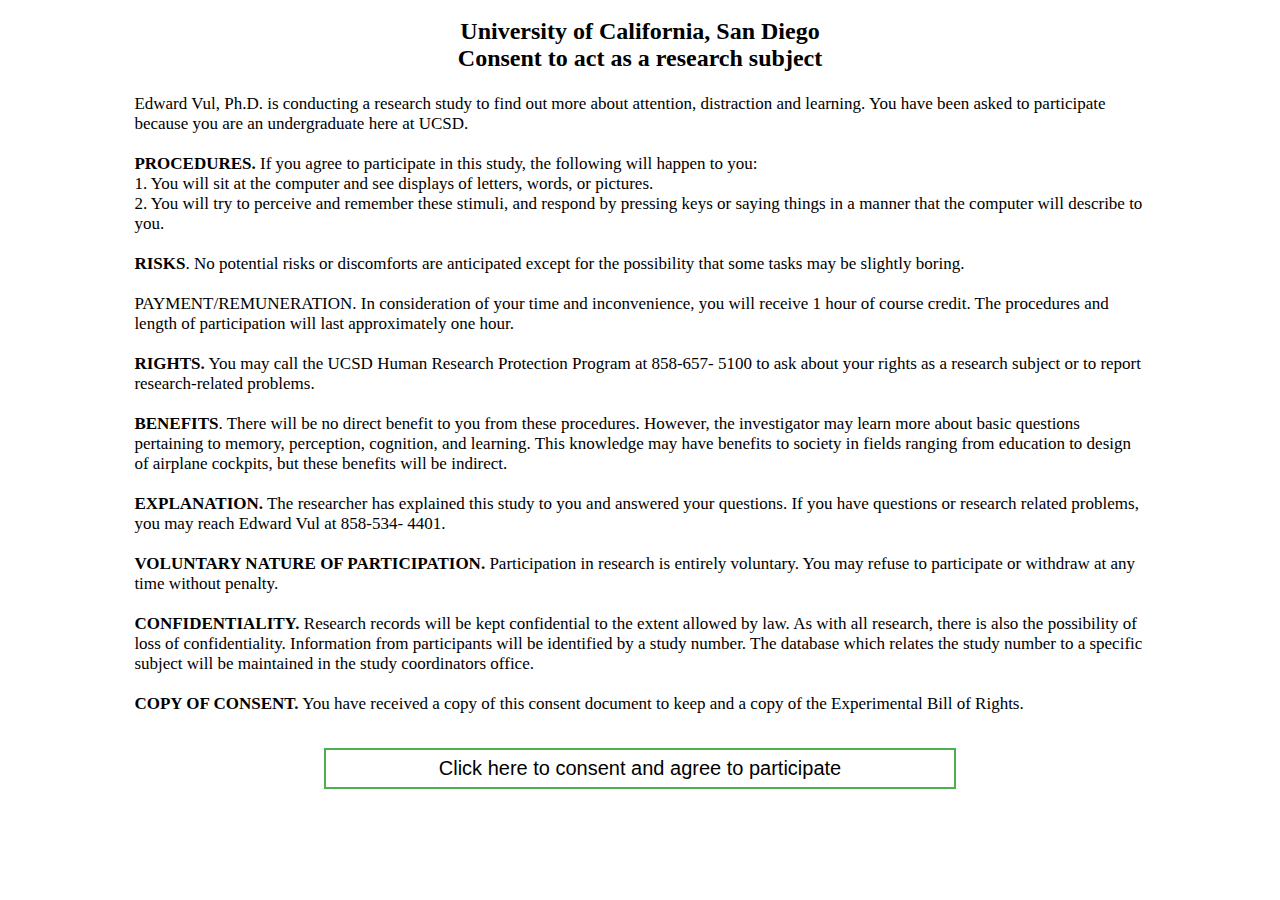
<file: Exp1/index.html>
<!--
TODO:
1. get images of products
2. make product list correct
3. randomize product list
4. make the actual content of the experiment not filler.
5. make it less ugly.
 -->

<!DOCTYPE html>
<html>
<html lang="en-US">
<meta charset="UTF-8">
<head>
<link rel="stylesheet" href="css/style.css">
<script src="https://ajax.googleapis.com/ajax/libs/jquery/3.3.1/jquery.min.js"></script>
<script type="text/javascript" src='js/client.js'></script>
<script type="text/javascript" src='js/dataio.js'></script>
<script type="text/javascript" src='js/config.js'></script>
<script type="text/javascript" src='js/script.js'></script>


<script>
$(document).ready(function(){
    $("input").change(function(){
         $('#next').prop('disabled',false);
          $('#nextitem').prop('disabled',false);
           $('#attFinish').prop('disabled',false);
            $('#done').prop('disabled',false);

    });
});
</script>

</head>


<body onload="pageLoad();">

  <div id="consent" class="screen">
  	<h1 class="mtitle" >University of California, San Diego<br>
  	Consent to act as a research subject</h1>
  	<p>  Edward Vul, Ph.D. is conducting a research study to find out more about attention, distraction and learning.
              You have been asked to participate because you are an undergraduate here at UCSD. <br><br>
  		<b>PROCEDURES.</b> If you agree to participate in this study, the following will happen to you:<br>
              1. You will sit at the computer and see displays of letters, words, or pictures.<br>
              2. You will try to perceive and remember these stimuli, and respond by pressing keys or saying things in
              a manner that the computer will describe to you.<br><br>
  		<b>RISKS</b>. No potential risks or discomforts are anticipated except for the possibility that some tasks may be
              slightly boring.<br><br>
  		PAYMENT/REMUNERATION<b></b>. In consideration of your time and inconvenience, you will receive 1 hour of course credit. The procedures and length of participation will last approximately one hour.<br><br>
  		<b>RIGHTS.</b> You may call the UCSD Human Research Protection Program at 858-657- 5100 to ask about your rights as a research subject or to report research-related problems.<br><br>
  		<b>BENEFITS</b>. There will be no direct benefit to you from these procedures. However, the investigator may learn more about basic questions pertaining to memory, perception, cognition, and learning. This knowledge may have benefits to society in fields ranging from education to design of airplane cockpits, but these benefits will be indirect.<br><br>
  		<b>EXPLANATION.</b> The researcher has explained this study to you and answered your questions. If you have questions or research related problems, you may reach Edward Vul at 858-534- 4401.<br><br>
  		<b>VOLUNTARY NATURE OF PARTICIPATION.</b> Participation in research is entirely voluntary. You may refuse to participate or withdraw at any time without penalty.<br><br>
  		<b>CONFIDENTIALITY.</b> Research records will be kept confidential to the extent allowed by law. As with all research, there is also the possibility of loss of confidentiality. Information from participants will be identified by a study number. The database which relates the study number to a specific subject will be maintained in the study coordinators office.<br><br>
  		<b>COPY OF CONSENT.</b> You have received a copy of this consent document to keep and a copy of the Experimental Bill of Rights.
              </p>
	<button class= "big-button" onclick="clickConsent();"> Click here to consent and agree to participate</button>
</div>

<!-- <div id="selectDiff" class="screen">
  <h2>
    Select dimensions of table:<br>
        <div>
            <input type="radio" name="boardDim" value="2"/>2x2: Unbelievably Easy<br/>
            <input type="radio" name="boardDim" value="4" checked />4x4: Doable<br/>
            <input type="radio" name="boardDim" value="8"/>8x8: Suddenly Very Hard<br/>
            <input type="radio" name="boardDim" value="16"/>16x16: Nearly Impossible for Normal Humans<br/>
        </div><br><br>
 </h2>
  <button class="big-button" onclick="clickDiff();">Next</button>
</div> -->

<div id="instructions" class="screen">
 <p class="mtitle">Welcome to the study.</p>
        <br><br>
        <p>You and your friend are training for the Olympic Doubles Archery event. The event consists of two players. One player, <b>the learner</b>, shoots the arrow...but doesn't know where the bullseye is located. Despite this, there are some locations that are visible to her and she knows the bullseye might be located there, and there are others that are occluded and she knows the bullseye is absolutely NOT located there. She needs to learn the exact location of the bullseye from her partner. The other player, <b>the teacher</b>, knows where the bullseye is...but does not know what his teammate knows about each of the locations. He needs to guide his partner to shoot at the right location.
        <br><br>
        Importantly, the locations that are visible or occluded remain the same across the match, so the teacher can learn about what the learner knows based on the learner's actions.
        <br><br>
        Your team is scored based on how quickly you manage to hit the bullseye. You will be asked to play either the role of the learner or the teacher. 
        <br><br>
        Next, you will see practice trials in which you will take on the role of the learner, followed by the teacher.</p>
  <button class="big-button" onclick="clickInstructions();">Click here to begin</button>
</div>

<div id="practiceInstruct" class="screen">
  <p><br><br>Practice as the <b id="practiceRole">learner</b>.
      <br><br>
      <p2 id="roleInstruct">Your partner will show you which half of the board does NOT contain the bullseye, indicated by the colored shading. You will then click on the space where you think the bullseye is located from the remaining available spaces. Use the mouse to click on the spaces. You can only click on the white spaces. You and your partner will keep on providing hints and shooting the arrow until you hit the bullseye, at which point you can move to the next section. Try to hit the bullseye in as few turns as possible.</p2>
  </p>
  <button class="big-button" id="nextPracticeRole" type="button" onclick="clickPracticeRole();">Next!</button>
</div>

<div id="practice" class="screen">
  <center><h1>Practice: Learner</h1>
    <div id="practiceInstruct">Click on the space where you think the bullseye will be.<br>You can only click on the white spaces.<br></div><br>
    <div id="trialDiv_learner"></div><br><br></center>
  <button class="big-button" id="nextPractice" type="button" onclick="tallyScore();">Next!</button>
</div>

<div id="scoreboard" class="screen">
  <center><p class="mtitle" id="leader"></p></center>
  <div class="scoreboard">
    <div class="scoreCol">Your Team's Score:<br><b id="playerScore">0</b></div>
    <div class="scoreCol">Other Team's Score:<br><b id="opponentScore">0</b></div>
  </div><br><br><br><br>
  <button class="big-button" id="nextScoreboard" type="button" onclick="practiceDone();">Next!</button>
</div>

<div id="postpractice" class="screen">
  <p class="mtitle">Nice job! You've completed the practice.</p>
    <br>
    <p>
      You are ready to begin competing as an Olympian!
      <br><br>
      You will now be randomly assigned to the role of learner or teacher. If you are the learner, you will need to find out where the bullseye is with the help of hints from your partner. If you are the teacher, you will need to provide hints that will help your partner find where the bullseye is and then you will be asked to paint in the spaces that your partner sees.
      <br><br>
      <b>The spaces that your partner knows do not contain the bullseye stays constant across trials, but the bullseye location changes between trials.</b> In addition to scoring being based off of how quickly your team hits the bullseye, you will also experience a delay between trials that will be longer if your team requires more turns to hit the bullseye. There will be 8 trials. Good luck!
      <br>
    </p>
  <button class="big-button" onclick="clickPostpractice();">Click to continue</button>
</div>

<div id="assignment" class="screen">
  <p class="mtitle">Your assigned role:<br><br>
    <p2 id="assignedRole">Teacher</p3><br><br>
  </p>
  <button class="big-button" onclick="clickAssignment();">Click to continue</button>
</div>

<div id="trial" class="screen">
	<center><h1 id="trialTxt">Practice: Teacher</h1>
    <div id="trialInstruct"></div><br>
    <div class="column" id="trialDiv"></div></center>
    <div class="column" id="feedbackTurn"></div>
    <div class="column" id="completeDiv"><table id="completeBoard"></table></div>
  <div id="feedback" style="clear:both;"></div>
	<button class="big-button" id="next" type="button" onclick="trialPaint();"  >Next!</button>
</div>

<div id="completed" class="screen">
    <center><h3>Final Percent Correct: <p2 id="finalCorr"></p2>%</h3></center>
    <div class="column finalCol" id="finalBoardCol">
      <p class="finalLabel">Final Board:</p>
      <table id="finalBoard"></table>
    </div>
    <div class="column finalCol" id="keyCol">
      <p class="finalLabel">Key:</p>
      <div id="finalKey"></div>
    </div>
    <center><p id="thankyou"><br><br>Thank you for your participation!</p></center><br>
  <button class="big-button" id="finished" onclick="experimentDone();">Finished!</button>
</div>

</body>
</file>
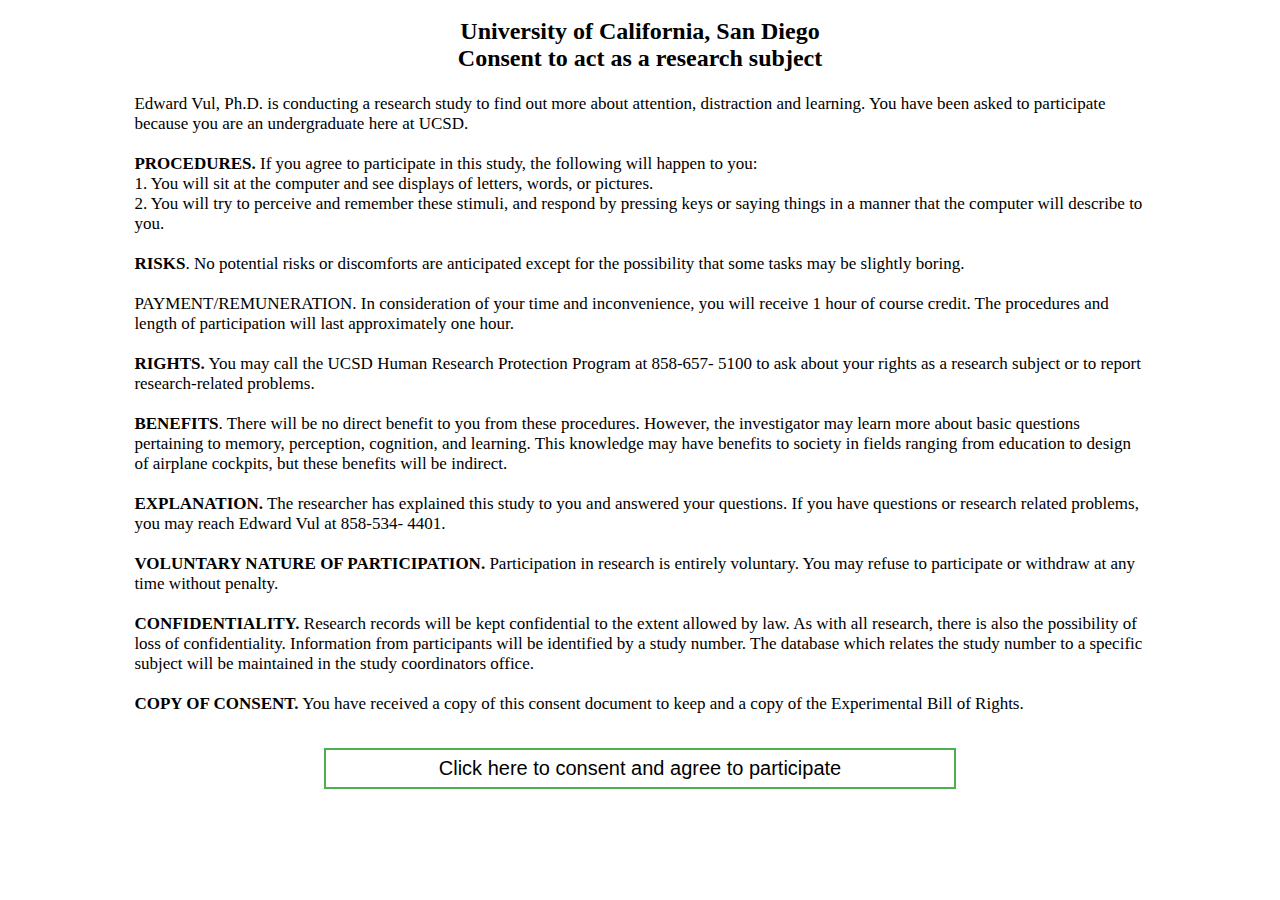
<file: Exp1/Exp1_1/index.html>
<!--
TODO:
1. get images of products
2. make product list correct
3. randomize product list
4. make the actual content of the experiment not filler.
5. make it less ugly.
 -->

<!DOCTYPE html>
<html>
<html lang="en-US">
<meta charset="UTF-8">
<head>
<link rel="stylesheet" href="css/style.css">
<script src="https://ajax.googleapis.com/ajax/libs/jquery/3.3.1/jquery.min.js"></script>
<script type="text/javascript" src='js/client.js'></script>
<script type="text/javascript" src='js/dataio.js'></script>
<script type="text/javascript" src='js/config.js'></script>
<script type="text/javascript" src='js/script.js'></script>


<script>
$(document).ready(function(){
    $("input").change(function(){
         $('#next').prop('disabled',false);
          $('#nextitem').prop('disabled',false);
           $('#attFinish').prop('disabled',false);
            $('#done').prop('disabled',false);
    });
});
</script>

</head>


<body onload="pageLoad();">

  <div id="consent" class="screen">
    <h1 class="mtitle" >University of California, San Diego<br>
    Consent to act as a research subject</h1>
    <p>  Edward Vul, Ph.D. is conducting a research study to find out more about attention, distraction and learning.
              You have been asked to participate because you are an undergraduate here at UCSD. <br><br>
      <b>PROCEDURES.</b> If you agree to participate in this study, the following will happen to you:<br>
              1. You will sit at the computer and see displays of letters, words, or pictures.<br>
              2. You will try to perceive and remember these stimuli, and respond by pressing keys or saying things in
              a manner that the computer will describe to you.<br><br>
      <b>RISKS</b>. No potential risks or discomforts are anticipated except for the possibility that some tasks may be
              slightly boring.<br><br>
      PAYMENT/REMUNERATION<b></b>. In consideration of your time and inconvenience, you will receive 1 hour of course credit. The procedures and length of participation will last approximately one hour.<br><br>
      <b>RIGHTS.</b> You may call the UCSD Human Research Protection Program at 858-657- 5100 to ask about your rights as a research subject or to report research-related problems.<br><br>
      <b>BENEFITS</b>. There will be no direct benefit to you from these procedures. However, the investigator may learn more about basic questions pertaining to memory, perception, cognition, and learning. This knowledge may have benefits to society in fields ranging from education to design of airplane cockpits, but these benefits will be indirect.<br><br>
      <b>EXPLANATION.</b> The researcher has explained this study to you and answered your questions. If you have questions or research related problems, you may reach Edward Vul at 858-534- 4401.<br><br>
      <b>VOLUNTARY NATURE OF PARTICIPATION.</b> Participation in research is entirely voluntary. You may refuse to participate or withdraw at any time without penalty.<br><br>
      <b>CONFIDENTIALITY.</b> Research records will be kept confidential to the extent allowed by law. As with all research, there is also the possibility of loss of confidentiality. Information from participants will be identified by a study number. The database which relates the study number to a specific subject will be maintained in the study coordinators office.<br><br>
      <b>COPY OF CONSENT.</b> You have received a copy of this consent document to keep and a copy of the Experimental Bill of Rights.
              </p>


  <button class= "big-button" onclick="clickConsent();"> Click here to consent and agree to participate</button>
</div>

<!-- <div id="selectDiff" class="screen">
  <h2>
    Select dimensions of table:<br>
        <div>
            <input type="radio" name="boardDim" value="2"/>2x2: Unbelievably Easy<br/>
            <input type="radio" name="boardDim" value="4" checked />4x4: Doable<br/>
            <input type="radio" name="boardDim" value="8"/>8x8: Suddenly Very Hard<br/>
            <input type="radio" name="boardDim" value="16"/>16x16: Nearly Impossible for Normal Humans<br/>
        </div><br><br>
 </h2>
  <button class="big-button" onclick="clickDiff();">Next</button>
</div> -->

<div id="instructions" class="screen">
 <p class="mtitle">Welcome to the study.</p>
        <br><br>
        <p>You and your friend are training for the Olympic Doubles Archery event. The event consists of two players. One player, <b>the learner</b>, shoots the arrow...but doesn't know where the bullseye is located, though she knows some places where the bullseye is NOT located. She needs to learn the location from her partner. The other player, <b>the teacher</b>, knows where the bullseye is...but does not know what his teammate knows. He needs to guide his partner to shoot at the right location. You will be asked to play either the role of the learner or the teacher. 
        <br><br>
        Next, you will see practice trials in which you will take on the role of the learner, followed by the teacher.</p>
<button class="big-button" onclick="clickInstructions();">Click here to begin</button>
</div>

<div id="practiceInstruct" class="screen">
  <p><br><br>Practice as the <b id="practiceRole">learner</b>.
      <br><br>
      <p2 id="roleInstruct">Your partner will show you which half of the board does NOT contain the bullseye, indicated by the colored shading. You will then click on the space where you think the bullseye is located from the remaining available spaces. Use the mouse to click on the spaces. You can only click on the white spaces. You and your partner will keep on providing hints and shooting the arrow until you hit the bullseye, at which point you can move to the next section. Try to hit the bullseye in as few turns as possible.</p2>
  </p>
  <button class="big-button" id="nextPracticeRole" type="button" onclick="clickPracticeRole();">Next!</button>
</div>

<div id="practice" class="screen">
  <center><h1>Practice: Learner</h1>
    <div id="practiceInstruct">Click on the space where you think the bullseye will be.<br>You can only click on the white spaces.<br></div><br>
    <div id="trialDiv_learner"></div><br><br>
  <div id="feedback_learner" style="clear:both;"></div></center>
  <button class="big-button" id="nextPractice" type="button" onclick="practiceDone();">Next!</button>
</div>

<div id="postpractice" class="screen">
  <p class="mtitle">Nice job!</p>
    <br>
    <p>You will now be randomly assigned to the role of learner or teacher. If you are the learner, you will need to find out where the bullseye is with the help of hints from your partner. If you are the teacher, you will need to provide hints that will help your partner find where the bullseye is and then you will be asked to paint in the spaces that your partner sees.
    <br><br>
    <b>The spaces that your partner knows do not contain the bullseye stays constant across trials, but the bullseye location changes between trials.</b> There will be 8 trials. Good luck!
    <br>
    </p>
  <button class="big-button" onclick="clickPostpractice();">Click to continue</button>
</div>

<div id="assignment" class="screen">
  <p class="mtitle">Your assigned role:<br><br>
    <p2 id="assignedRole">Teacher</p3><br><br>
  </p>
  <button class="big-button" onclick="clickAssignment();">Click to continue</button>
</div>

<div id="trial" class="screen">
  <center><h1 id="trialTxt">Practice: Teacher</h1>
    <div id="trialInstruct"></div><br>
    <div class="column" id="trialDiv"></div></center>
    <div class="column" id="feedbackTurn"></div>
    <div class="column" id="completeDiv"><table id="completeBoard"></table></div>
  <div id="feedback" style="clear:both;"></div>
  <button class="big-button" id="next" type="button" onclick="trialPaint();"  >Next!</button>
</div>

<div id="completed" class="screen">
    <center><h3>Final Percent Correct: <p2 id="finalCorr"></p2>%</h3></center>
    <div class="column finalCol" id="finalBoardCol">
      <p class="finalLabel">Final Board:</p>
      <table id="finalBoard"></table>
    </div>
    <div class="column finalCol" id="keyCol">
      <p class="finalLabel">Key:</p>
      <div id="finalKey"></div>
    </div>
    <center><p id="thankyou"><br><br>Thank you for your participation!</p></center><br>
<button class="big-button" id="finished" onclick="experimentDone();">Finished!</button>
</div>

</body>
</file>
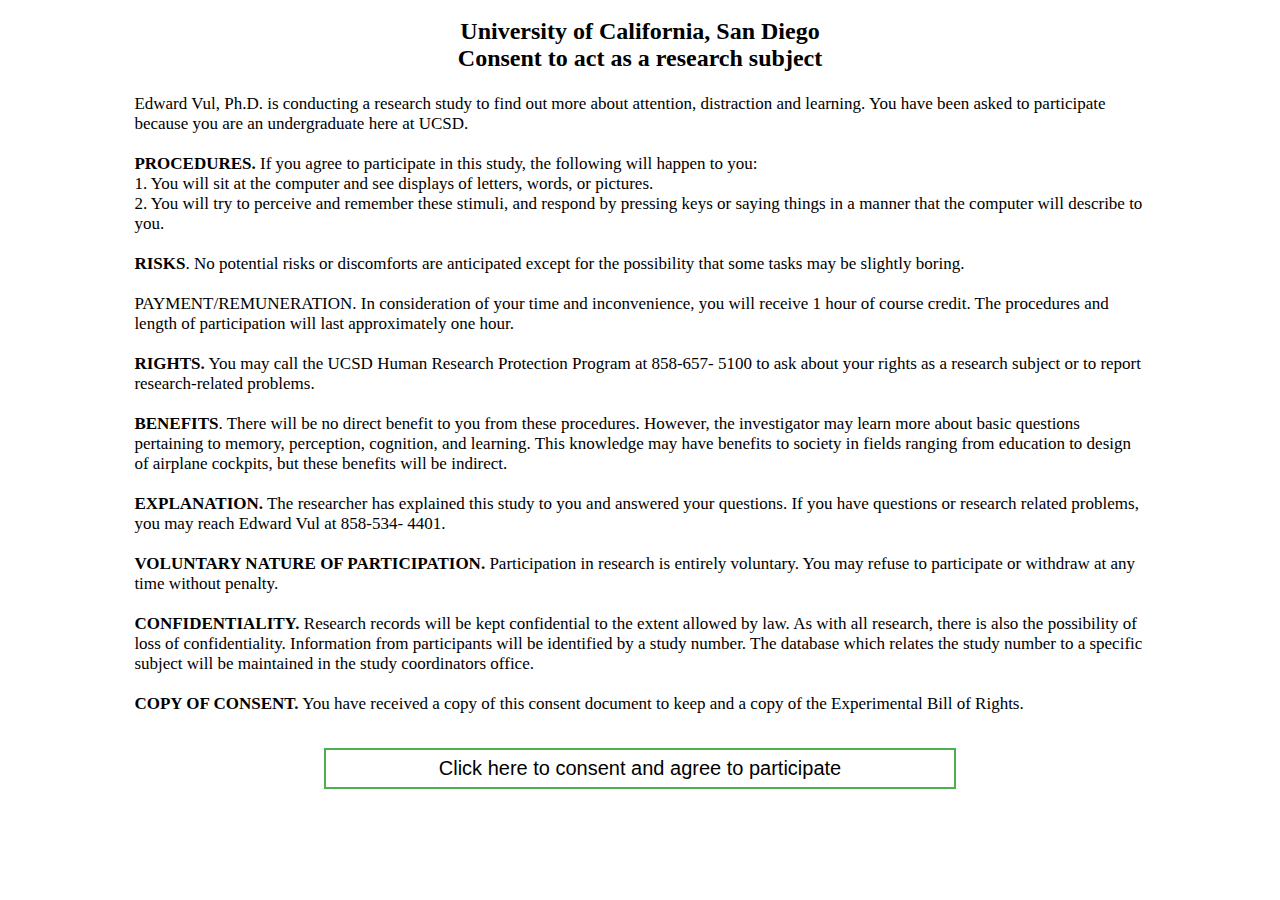
<file: Exp1/Exp1_2/index.html>
<!--
TODO:
1. get images of products
2. make product list correct
3. randomize product list
4. make the actual content of the experiment not filler.
5. make it less ugly.
 -->

<!DOCTYPE html>
<html>
<html lang="en-US">
<meta charset="UTF-8">
<head>
<link rel="stylesheet" href="css/style.css">
<script src="https://ajax.googleapis.com/ajax/libs/jquery/3.3.1/jquery.min.js"></script>
<script type="text/javascript" src='js/client.js'></script>
<script type="text/javascript" src='js/dataio.js'></script>
<script type="text/javascript" src='js/config.js'></script>
<script type="text/javascript" src='js/script.js'></script>


<script>
$(document).ready(function(){
    $("input").change(function(){
         $('#next').prop('disabled',false);
          $('#nextitem').prop('disabled',false);
           $('#attFinish').prop('disabled',false);
            $('#done').prop('disabled',false);

    });
});
</script>

</head>


<body onload="pageLoad();">

  <div id="consent" class="screen">
  	<h1 class="mtitle" >University of California, San Diego<br>
  	Consent to act as a research subject</h1>
  	<p>  Edward Vul, Ph.D. is conducting a research study to find out more about attention, distraction and learning.
              You have been asked to participate because you are an undergraduate here at UCSD. <br><br>
  		<b>PROCEDURES.</b> If you agree to participate in this study, the following will happen to you:<br>
              1. You will sit at the computer and see displays of letters, words, or pictures.<br>
              2. You will try to perceive and remember these stimuli, and respond by pressing keys or saying things in
              a manner that the computer will describe to you.<br><br>
  		<b>RISKS</b>. No potential risks or discomforts are anticipated except for the possibility that some tasks may be
              slightly boring.<br><br>
  		PAYMENT/REMUNERATION<b></b>. In consideration of your time and inconvenience, you will receive 1 hour of course credit. The procedures and length of participation will last approximately one hour.<br><br>
  		<b>RIGHTS.</b> You may call the UCSD Human Research Protection Program at 858-657- 5100 to ask about your rights as a research subject or to report research-related problems.<br><br>
  		<b>BENEFITS</b>. There will be no direct benefit to you from these procedures. However, the investigator may learn more about basic questions pertaining to memory, perception, cognition, and learning. This knowledge may have benefits to society in fields ranging from education to design of airplane cockpits, but these benefits will be indirect.<br><br>
  		<b>EXPLANATION.</b> The researcher has explained this study to you and answered your questions. If you have questions or research related problems, you may reach Edward Vul at 858-534- 4401.<br><br>
  		<b>VOLUNTARY NATURE OF PARTICIPATION.</b> Participation in research is entirely voluntary. You may refuse to participate or withdraw at any time without penalty.<br><br>
  		<b>CONFIDENTIALITY.</b> Research records will be kept confidential to the extent allowed by law. As with all research, there is also the possibility of loss of confidentiality. Information from participants will be identified by a study number. The database which relates the study number to a specific subject will be maintained in the study coordinators office.<br><br>
  		<b>COPY OF CONSENT.</b> You have received a copy of this consent document to keep and a copy of the Experimental Bill of Rights.
              </p>
	<button class= "big-button" onclick="clickConsent();"> Click here to consent and agree to participate</button>
</div>

<!-- <div id="selectDiff" class="screen">
  <h2>
    Select dimensions of table:<br>
        <div>
            <input type="radio" name="boardDim" value="2"/>2x2: Unbelievably Easy<br/>
            <input type="radio" name="boardDim" value="4" checked />4x4: Doable<br/>
            <input type="radio" name="boardDim" value="8"/>8x8: Suddenly Very Hard<br/>
            <input type="radio" name="boardDim" value="16"/>16x16: Nearly Impossible for Normal Humans<br/>
        </div><br><br>
 </h2>
  <button class="big-button" onclick="clickDiff();">Next</button>
</div> -->

<div id="instructions" class="screen">
 <p class="mtitle">Welcome to the study.</p>
        <br><br>
        <p>You and your friend are training for the Olympic Doubles Archery event. The event consists of two players. One player, <b>the learner</b>, shoots the arrow...but doesn't know where the bullseye is located. Despite this, there are some locations that are visible to her and she knows the bullseye might be located there, and there are others that are occluded and she knows the bullseye is absolutely NOT located there. She needs to learn the exact location of the bullseye from her partner. The other player, <b>the teacher</b>, knows where the bullseye is...but does not know what his teammate knows about each of the locations. He needs to guide his partner to shoot at the right location.
        <br><br>
        Importantly, the locations that are visible or occluded to the learner remain the same across the match, so the teacher can learn about what the learner knows based on the learner's actions.
        <br><br>
        Your team is scored based on how quickly you manage to hit the bullseye. You will be asked to play either the role of the learner or the teacher. 
        <br><br>
        Next, you will see practice trials in which you will take on the role of the learner, followed by the teacher.</p>
  <button class="big-button" onclick="clickInstructions();">Click here to begin</button>
</div>

<div id="practiceInstruct" class="screen">
  <p><br><br>Practice as the <b id="practiceRole">learner</b>.
      <br><br>
      <p2 id="roleInstruct">Your partner will show you which half of the board does NOT contain the bullseye, indicated by the colored shading. You will then click on the space where you think the bullseye is located from the remaining available spaces. Use the mouse to click on the spaces. You can only click on the white spaces. You and your partner will keep on providing hints and shooting the arrow until you hit the bullseye, at which point you can move to the next section. Try to hit the bullseye in as few turns as possible.</p2>
  </p>
  <button class="big-button" id="nextPracticeRole" type="button" onclick="clickPracticeRole();">Next!</button>
</div>

<div id="practice" class="screen">
  <center><h1>Practice: Learner</h1>
    <div id="practiceInstruct">Click on the space where you think the bullseye will be.<br>You can only click on the white spaces.<br></div><br>
    <div id="trialDiv_learner"></div><br><br></center>
  <button class="big-button" id="nextPractice" type="button" onclick="tallyScore();">Next!</button>
</div>

<div id="scoreboard" class="screen">
  <center><p class="mtitle" id="leader"></p></center>
  <div class="scoreboard">
    <div class="scoreCol">Your Team's Score:<br><b id="playerScore">0</b></div>
    <div class="scoreCol">Other Team's Score:<br><b id="opponentScore">0</b></div>
  </div><br><br><br><br>
  <button class="big-button" id="nextScoreboard" type="button" onclick="practiceDone();">Next!</button>
</div>

<div id="postpractice" class="screen">
  <p class="mtitle">Nice job! You've completed the practice.</p>
    <br>
    <p>
      You are ready to begin competing as an Olympian!
      <br><br>
      You will now be randomly assigned to the role of learner or teacher. If you are the learner, you will need to find out where the bullseye is with the help of hints from your partner. If you are the teacher, you will need to provide hints that will help your partner find where the bullseye is and then you will be asked to paint in the spaces that your partner sees.
      <br><br>
      <b>The spaces that your partner knows do not contain the bullseye stays constant across trials, but the bullseye location changes between trials.</b> In addition to scoring being based off of how quickly your team hits the bullseye, you will also experience a delay between trials that will be longer if your team requires more turns to hit the bullseye. There will be 8 trials. Good luck!
      <br>
    </p>
  <button class="big-button" onclick="clickPostpractice();">Click to continue</button>
</div>

<div id="assignment" class="screen">
  <p class="mtitle">Your assigned role:<br><br>
    <p2 id="assignedRole">Teacher</p3><br><br>
  </p>
  <button class="big-button" onclick="clickAssignment();">Click to continue</button>
</div>

<div id="trial" class="screen">
	<center><h1 id="trialTxt">Practice: Teacher</h1>
    <div id="trialInstruct"></div><br>
    <div class="column" id="trialDiv"></div></center>
    <div class="column" id="feedbackTurn"></div>
    <div class="column" id="completeDiv"><table id="completeBoard"></table></div>
  <div id="feedback" style="clear:both;"></div>
	<button class="big-button" id="next" type="button" onclick="trialPaint();"  >Next!</button>
</div>

<div id="completed" class="screen">
    <center><h3>Final Percent Correct: <p2 id="finalCorr"></p2>%</h3></center>
    <div class="column finalCol" id="finalBoardCol">
      <p class="finalLabel">Final Board:</p>
      <table id="finalBoard"></table>
    </div>
    <div class="column finalCol" id="keyCol">
      <p class="finalLabel">Key:</p>
      <div id="finalKey"></div>
    </div>
    <center><p id="thankyou"><br><br>Thank you for your participation!</p></center><br>
  <button class="big-button" id="finished" onclick="experimentDone();">Finished!</button>
</div>

</body>
</file>
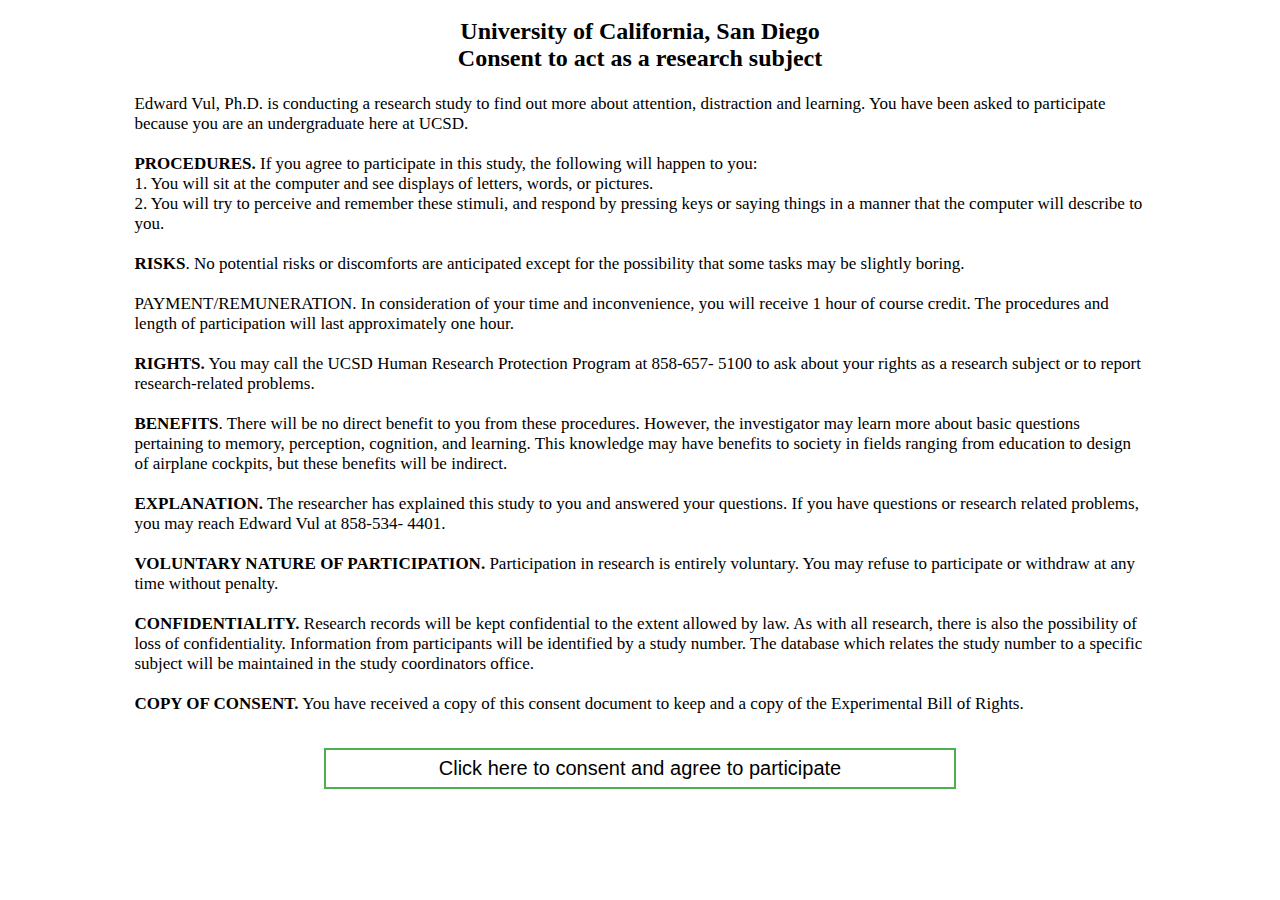
<file: Exp1/Exp1_3/index.html>
<!--
TODO:
1. get images of products
2. make product list correct
3. randomize product list
4. make the actual content of the experiment not filler.
5. make it less ugly.
 -->

<!DOCTYPE html>
<html>
<html lang="en-US">
<meta charset="UTF-8">
<head>
<link rel="stylesheet" href="css/style.css">
<script src="https://ajax.googleapis.com/ajax/libs/jquery/3.3.1/jquery.min.js"></script>
<script type="text/javascript" src='js/client.js'></script>
<script type="text/javascript" src='js/dataio.js'></script>
<script type="text/javascript" src='js/config.js'></script>
<script type="text/javascript" src='js/script.js'></script>


<script>
$(document).ready(function(){
    $("input").change(function(){
         $('#next').prop('disabled',false);
          $('#nextitem').prop('disabled',false);
           $('#attFinish').prop('disabled',false);
            $('#done').prop('disabled',false);

    });
});
</script>

</head>


<body onload="pageLoad();">

  <div id="consent" class="screen">
  	<h1 class="mtitle">University of California, San Diego<br>
  	Consent to act as a research subject</h1>
  	<p>  Edward Vul, Ph.D. is conducting a research study to find out more about attention, distraction and learning.
              You have been asked to participate because you are an undergraduate here at UCSD. <br><br>
  		<b>PROCEDURES.</b> If you agree to participate in this study, the following will happen to you:<br>
              1. You will sit at the computer and see displays of letters, words, or pictures.<br>
              2. You will try to perceive and remember these stimuli, and respond by pressing keys or saying things in
              a manner that the computer will describe to you.<br><br>
  		<b>RISKS</b>. No potential risks or discomforts are anticipated except for the possibility that some tasks may be
              slightly boring.<br><br>
  		PAYMENT/REMUNERATION<b></b>. In consideration of your time and inconvenience, you will receive 1 hour of course credit. The procedures and length of participation will last approximately one hour.<br><br>
  		<b>RIGHTS.</b> You may call the UCSD Human Research Protection Program at 858-657- 5100 to ask about your rights as a research subject or to report research-related problems.<br><br>
  		<b>BENEFITS</b>. There will be no direct benefit to you from these procedures. However, the investigator may learn more about basic questions pertaining to memory, perception, cognition, and learning. This knowledge may have benefits to society in fields ranging from education to design of airplane cockpits, but these benefits will be indirect.<br><br>
  		<b>EXPLANATION.</b> The researcher has explained this study to you and answered your questions. If you have questions or research related problems, you may reach Edward Vul at 858-534- 4401.<br><br>
  		<b>VOLUNTARY NATURE OF PARTICIPATION.</b> Participation in research is entirely voluntary. You may refuse to participate or withdraw at any time without penalty.<br><br>
  		<b>CONFIDENTIALITY.</b> Research records will be kept confidential to the extent allowed by law. As with all research, there is also the possibility of loss of confidentiality. Information from participants will be identified by a study number. The database which relates the study number to a specific subject will be maintained in the study coordinators office.<br><br>
  		<b>COPY OF CONSENT.</b> You have received a copy of this consent document to keep and a copy of the Experimental Bill of Rights.
              </p>
	<button class= "big-button" onclick="clickConsent();"> Click here to consent and agree to participate</button>
</div>

<!-- <div id="selectDiff" class="screen">
  <h2>
    Select dimensions of table:<br>
        <div>
            <input type="radio" name="boardDim" value="2"/>2x2: Unbelievably Easy<br/>
            <input type="radio" name="boardDim" value="4" checked />4x4: Doable<br/>
            <input type="radio" name="boardDim" value="8"/>8x8: Suddenly Very Hard<br/>
            <input type="radio" name="boardDim" value="16"/>16x16: Nearly Impossible for Normal Humans<br/>
        </div><br><br>
 </h2>
  <button class="big-button" onclick="clickDiff();">Next</button>
</div> -->

<div id="instructions" class="screen">
 <p class="mtitle">Welcome to the study.</p>
        <br><br>
        <p>You and your friend are training for the Olympic Doubles Archery event. The event consists of two players. One player, <b>the learner</b>, shoots the arrow...but doesn't know where the bullseye is located. Despite this, there are some locations that are visible to her and she knows the bullseye might be located there, and there are others that are occluded and she knows the bullseye is absolutely NOT located there. She needs to learn the exact location of the bullseye from her partner. The other player, <b>the teacher</b>, knows where the bullseye is...but does not know what his teammate knows about each of the locations. He needs to guide his partner to shoot at the right location.
        <br><br>
        Importantly, the locations that are visible or occluded to the learner remain the same across the match, so the teacher can learn about what the learner knows based on the learner's actions.
        <br><br>
        Your team is scored based on how quickly you manage to hit the bullseye. You will be asked to play either the role of the learner or the teacher. 
        <br><br>
        Next, you will see practice trials in which you will take on the role of the learner, followed by the teacher.</p>
  <button class="big-button" onclick="clickInstructions();">Click here to begin</button>
</div>

<div id="practiceInstruct" class="screen">
  <p><br><br>Practice as the <b id="practiceRole">learner</b>.
      <br><br>
      <p2 id="roleInstruct">Your partner will show you which half of the board does NOT contain the bullseye, indicated by the colored shading. You will then click on the space where you think the bullseye is located from the remaining available spaces. Use the mouse to click on the spaces. You can only click on the white spaces. You and your partner will keep on providing hints and shooting the arrow until you hit the bullseye, at which point you can move to the next section. Try to hit the bullseye in as few turns as possible.</p2>
  </p>
  <button class="big-button" id="nextPracticeRole" type="button" onclick="clickPracticeRole();">Next!</button>
</div>

<div id="practice" class="screen">
  <center><h1>Practice: Learner</h1>
    <div id="practiceInstruct">Click on the space where you think the bullseye will be.<br>You can only click on the white spaces.<br></div><br>
    <div id="trialDiv_learner"></div><br><br></center>
  <button class="big-button" id="nextPractice" type="button" onclick="tallyScore();">Next!</button>
</div>

<div id="scoreboard" class="screen">
  <center><p class="mtitle" id="leader"></p></center>
  <div class="scoreboard">
    <div class="scoreCol">Your Team's Score:<br><b id="playerScore">0</b></div>
    <div class="scoreCol">Other Team's Score:<br><b id="opponentScore">0</b></div>
  </div><br><br>
  <div class="wait" id="waitScoreboardTxt">You took <b id="waitTurns"></b> turn(s). Wait <b id="waitScoreboard"></b> seconds.</div>
  <br><br>
  <button class="big-button" id="nextScoreboard" type="button" onclick="practiceDone();">Next!</button>
</div>

<div id="postpractice" class="screen">
  <p class="mtitle">Nice job! You've completed the practice.</p>
    <br>
    <p>
      You are ready to begin competing as an Olympian!
      <br><br>
      You will now be randomly assigned to the role of learner or teacher. If you are the learner, you will need to find out where the bullseye is with the help of hints from your partner. If you are the teacher, you will need to provide hints that will help your partner find where the bullseye is and then you will be asked to paint in the spaces that your partner sees.
      <br><br>
      <b>The spaces that your partner knows do not contain the bullseye stays constant across trials, but the bullseye location changes between trials.</b> In addition to scoring being based off of how quickly your team hits the bullseye, you will also experience a delay between trials that will be longer if your team requires more turns to hit the bullseye. There will be 8 trials. Good luck!
      <br>
    </p>
  <button class="big-button" onclick="clickPostpractice();">Click to continue</button>
</div>

<div id="assignment" class="screen">
  <p class="mtitle">Your assigned role:<br><br>
    <p2 id="assignedRole">Teacher</p2><br><br>
  </p>
  <button class="big-button" onclick="clickAssignment();">Click to continue</button>
</div>

<div id="trial" class="screen">
	<center><h1 id="trialTxt">Practice: Teacher</h1>
    <div id="trialInstruct"></div><br>
    <div class="column" id="trialDiv"></div></center>
    <div class="column" id="feedbackTurn"></div>
    <div class="column" id="completeDiv"><table id="completeBoard"></table></div>
  <div id="feedback" style="clear:both;"></div><br><br>
  <div class="wait" id="waitTrialTxt">You got <b id="waitCells"></b> cell(s) incorrect. Wait <b id="waitTrial"></b> seconds.</div><br><br>
	<button class="big-button" id="next" type="button" onclick="trialPaint();"  >Next!</button>
</div>

<div id="finalscore" class="screen">
    <center><h3>Final Percent Correct: <p2 id="finalCorr"></p2>%</h3></center>
    <div class="column finalCol" id="finalBoardCol">
      <p class="finalLabel">Final Board:</p>
      <table id="finalBoard"></table>
    </div>
    <div class="column finalCol" id="keyCol">
      <p class="finalLabel">Key:</p>
      <div id="finalKey"></div>
    </div><br><br>
  <button class="big-button" onclick="clickFinalScore();">Click to continue</button>
</div>

<div id="participantFeedback" class="screen">
	<center><h1>Provide us with feedback!</h1></center><br>
	<p id="askFeedback">Do you have any feedback you would like to provide about the task?<br>Did you find the task confusing?<br>We appreciate your feedback. Thank you.</p><br>
	<center><textarea id="textFeedback" rows="5" cols="100"></textarea></center><br><br><br>
	<button class="big-button" onclick="clickFeedback();">Click to continue</button>
</div>

<div id="completed" class="screen">
	<center><h1 id="thankyou" class="mtitle">Thank you for your participation!</h1></center><br><br>
	<button class="big-button" id="finished" onclick="experimentDone();">Finished!</button>
</div>


</body>
</file>
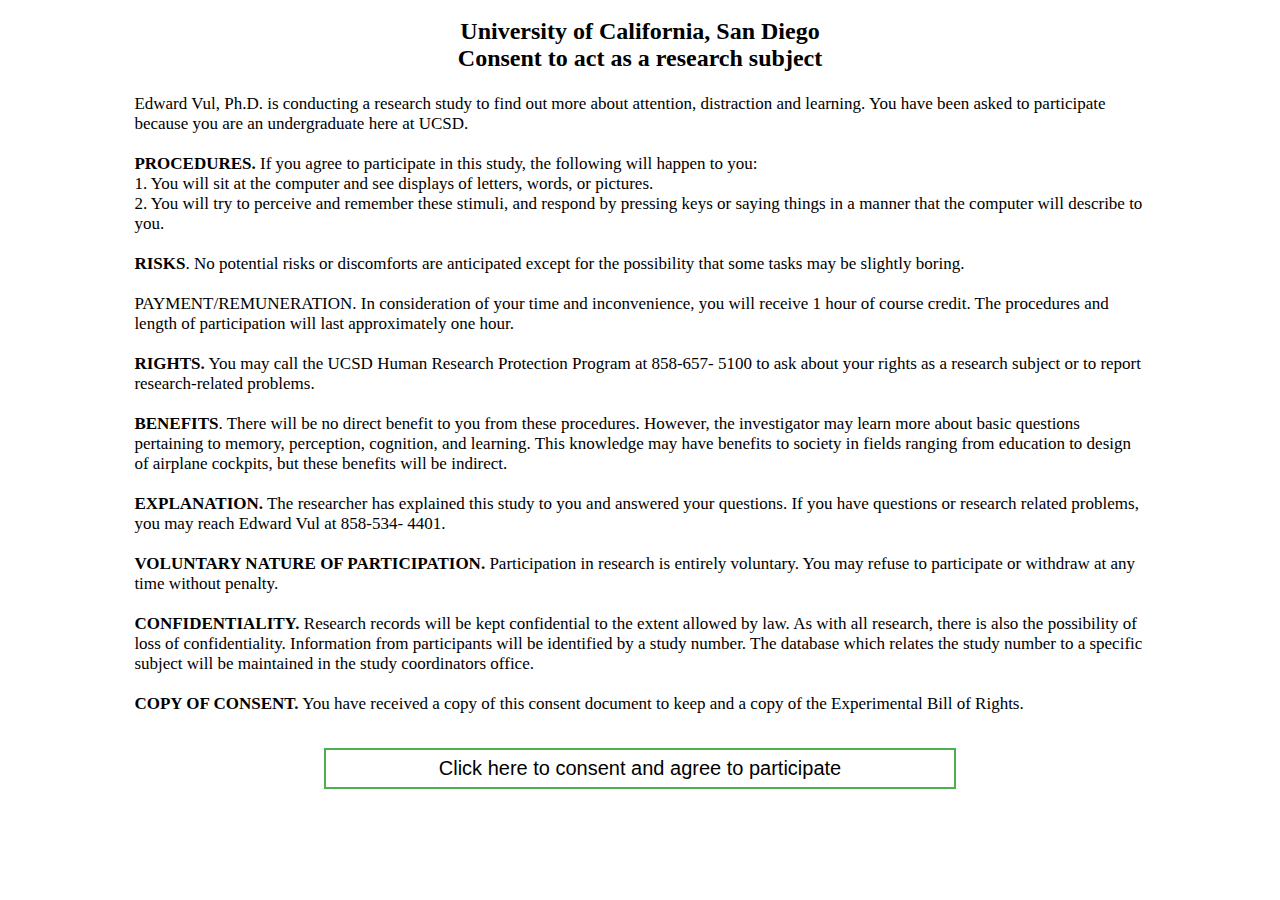
<file: Exp1/Exp1_4/index.html>
<!DOCTYPE html>
<html>
<html lang="en-US">
<meta charset="UTF-8">
<head>
<link rel="stylesheet" href="css/style.css">
<script src="https://ajax.googleapis.com/ajax/libs/jquery/3.3.1/jquery.min.js"></script>
<script type="text/javascript" src='js/client.js'></script>
<script type="text/javascript" src='js/dataio.js'></script>
<script type="text/javascript" src='js/config.js'></script>
<script type="text/javascript" src='js/script.js'></script>


<script>
$(document).ready(function(){
    $("input").change(function(){
         $('#next').prop('disabled',false);
          $('#nextitem').prop('disabled',false);
           $('#attFinish').prop('disabled',false);
            $('#done').prop('disabled',false);

    });
});
</script>

</head>


<body onload="pageLoad();">

  <div id="consent" class="screen">
  	<h1 class="mtitle">University of California, San Diego<br>
  	Consent to act as a research subject</h1>
  	<p>  Edward Vul, Ph.D. is conducting a research study to find out more about attention, distraction and learning.
              You have been asked to participate because you are an undergraduate here at UCSD. <br><br>
  		<b>PROCEDURES.</b> If you agree to participate in this study, the following will happen to you:<br>
              1. You will sit at the computer and see displays of letters, words, or pictures.<br>
              2. You will try to perceive and remember these stimuli, and respond by pressing keys or saying things in
              a manner that the computer will describe to you.<br><br>
  		<b>RISKS</b>. No potential risks or discomforts are anticipated except for the possibility that some tasks may be
              slightly boring.<br><br>
  		PAYMENT/REMUNERATION<b></b>. In consideration of your time and inconvenience, you will receive 1 hour of course credit. The procedures and length of participation will last approximately one hour.<br><br>
  		<b>RIGHTS.</b> You may call the UCSD Human Research Protection Program at 858-657- 5100 to ask about your rights as a research subject or to report research-related problems.<br><br>
  		<b>BENEFITS</b>. There will be no direct benefit to you from these procedures. However, the investigator may learn more about basic questions pertaining to memory, perception, cognition, and learning. This knowledge may have benefits to society in fields ranging from education to design of airplane cockpits, but these benefits will be indirect.<br><br>
  		<b>EXPLANATION.</b> The researcher has explained this study to you and answered your questions. If you have questions or research related problems, you may reach Edward Vul at 858-534- 4401.<br><br>
  		<b>VOLUNTARY NATURE OF PARTICIPATION.</b> Participation in research is entirely voluntary. You may refuse to participate or withdraw at any time without penalty.<br><br>
  		<b>CONFIDENTIALITY.</b> Research records will be kept confidential to the extent allowed by law. As with all research, there is also the possibility of loss of confidentiality. Information from participants will be identified by a study number. The database which relates the study number to a specific subject will be maintained in the study coordinators office.<br><br>
  		<b>COPY OF CONSENT.</b> You have received a copy of this consent document to keep and a copy of the Experimental Bill of Rights.
              </p>
	<button class= "big-button" onclick="clickConsent();"> Click here to consent and agree to participate</button>
</div>

<div id="instructions" class="screen instructions">
 <p class="mtitle">Welcome to the study.</p>
        <br><br>
        <p class="instruct">From the creators of Doubles Luge, we are excited to announce the Olympic's newest hot sport...</p>
          <br>
        <center><b class="instruct">The Olympic Doubles Archery Event!</b></center>
          <br>
        <p class="instruct">You and your friend have decided that competing in this new event is the most promising way to achieve your lifelong dream of winning an Olympic Gold Medal.<br><br>There are 2 roles: the learner and the teacher, and you will train as each role.</p>

  <button class="big-button" id="instruct0" onclick="clickInstructions();">Click here to begin your training</button>
</div>

<div id="practiceRoleInstruct" class="screen">
  <center><p>Practice as the <b id="practiceRole">learner</b>.</p></center>
  <button class="big-button" id="nextPracticeRole" type="button" onclick="clickPracticeRole();">Next!</button>
</div>

<div id="practice" class="screen">
  <center><h1 id="practiceTrialTxt"></h1>
    <div id="practiceInstruct">Click on the space where you think the bullseye will be.<br>You can only click on the white spaces.<br></div><br>
    <div class="popup">
      <span class="popuptextleft" id="popupInstruct0">
        <p id="instruct0txt">Welcome to the Olympic training grounds.</p>
        <button class="little-button" id="clickInstruct0" type="button" data-timesClicked="0">Got it!</button>
      </span>
    </div>
    <div id="trialDiv_learner"></div><br><br></center>
    <div class="pointer">
      <span class="leftPoint" id="leftPointBoard"></span>
    </div>
  <button class="big-button" id="nextPractice" type="button" onclick="tallyScore();">Next!</button>
</div>

<div id="scoreboard" class="screen">
  <center><p class="mtitle" id="leader"></p>
  <div class="popup" id="popupScoreboard">
      <span class="popuptextleft" id="popupInstruct1">
        <p id="instruct1txt">Here are the scores. The <b>fewer turns</b> it takes to hit the bullseye, the <b>less time</b> you'll have to wait. You'll practice 2 more times.</p>
      </span>
    </div></center>
  <div class="scoreboard">
    <div class="scoreCol">Your Team's Score:<br><b id="playerScore">0</b></div>
    <div class="scoreCol">Other Team's Score:<br><b id="opponentScore">0</b></div>
  </div><br><br>
  <div class="wait" id="waitScoreboardTxt">You took <b id="waitTurns"></b> turn(s). Wait <b id="waitScoreboard"></b> seconds.</div>
  <br><br>
  <button class="big-button" id="nextScoreboard" type="button" onclick="practiceDone();">Next!</button>
</div>

<div id="postpractice" class="screen">
  <p class="mtitle">Nice job! You've completed the practice.</p>
    <br>
    <p>
      You are ready to begin competing as an Olympian!
      <br><br>
      You will now be randomly assigned to the role of learner or teacher.
      <br><br>
      There will be 8 new trials. Keep in mind that you and your partner will have a grid that's different from the tutorial. You'll have to learn the new grid. The <b>arrangement of spaces the learner can see will stay the same across all 8 trials</b>. Good luck!
      <br>
    </p>
  <button class="big-button" onclick="clickPostpractice();">Click to continue</button>
</div>

<div id="assignment" class="screen">
  <p class="mtitle">Your assigned role:<br><br>
    <p2 id="assignedRole">Teacher</p2><br><br>
  </p>
  <button class="big-button" onclick="clickAssignment();">Click to continue</button>
</div>

<div id="trial" class="screen">
	<center><h1 id="trialTxt"></h1>
    <div id="trialInstruct"></div><br>
    <div class="popup" id="popupTeacher">
      <span class="popuptextleft" id="popupInstruct2">
        <p id="instruct2txt">Now you will try the teaching role.</p>
        <button class="little-button" id="clickInstruct2" type="button" data-timesClicked="0">Got it!</button>
      </span>
    </div>
    <div class="popup" id="popupTeacher2">
      <span class="popuptextleft" id="popupInstruct3">
        <p id="instruct3txt">Nice job hitting the bullseye! Now you have to paint in the spaces where you think your partner can see.</p>
        <button class="little-button" id="clickInstruct3" type="button" data-timesClicked="0">Got it!</button>
      </span>
    </div>
    <div class="popup" id="popupTeacher3">
      <span class="popuptextleft" id="popupInstruct4">
        <p id="instruct4txt">This shows you how many spaces you painted correctly. The more spaces you paint correctly, the less time you'll need to wait.</p>
      </span>
    </div>
    <div class="pointer2">
      <span class="downPoint" id="downPointElim"></span>
    </div>
    <div class="column" id="trialDiv"></div></center>
    <div class="column" id="feedbackTurn"></div>
    <div class="column" id="completeDiv"><table id="completeBoard"></table></div>
  <div class="pointer3">
      <span class="rightPoint" id="rightPointSpaces"></span>
    </div>
  <div id="feedback" style="clear:both;"></div><br><br>
  <div class="wait" id="waitTrialTxt">You got <b id="waitCells"></b> cell(s) incorrect. Wait <b id="waitTrial"></b> seconds.</div><br><br>
	<button class="big-button" id="next" type="button" onclick="trialPaint();"  >Next!</button>
</div>

<div id="finalscore" class="screen">
    <center><h3>Final Percent Correct: <p2 id="finalCorr"></p2>%</h3></center>
    <div class="column finalCol" id="finalBoardCol">
      <p class="finalLabel">Final Board:</p>
      <table id="finalBoard"></table>
    </div>
    <div class="column finalCol" id="keyCol">
      <p class="finalLabel">Key:</p>
      <div id="finalKey"></div>
    </div><br><br>
  <button class="big-button" onclick="clickFinalScore();">Click to continue</button>
</div>

<div id="participantFeedback" class="screen">
	<center><h1>Provide us with feedback!</h1></center><br>
	<p id="askFeedback">Do you have any feedback you would like to provide about the task?<br>Did you find the task confusing?<br>We appreciate your feedback. Thank you.</p><br>
	<center><textarea id="textFeedback" rows="5" cols="100"></textarea></center><br><br><br>
	<button class="big-button" onclick="clickFeedback();">Click to continue</button>
</div>

<div id="completed" class="screen">
	<center><h1 id="thankyou" class="mtitle">Thank you for your participation!</h1></center><br><br>
	<button class="big-button" id="finished" onclick="experimentDone();">Finished!</button>
</div>


</body>
</file>
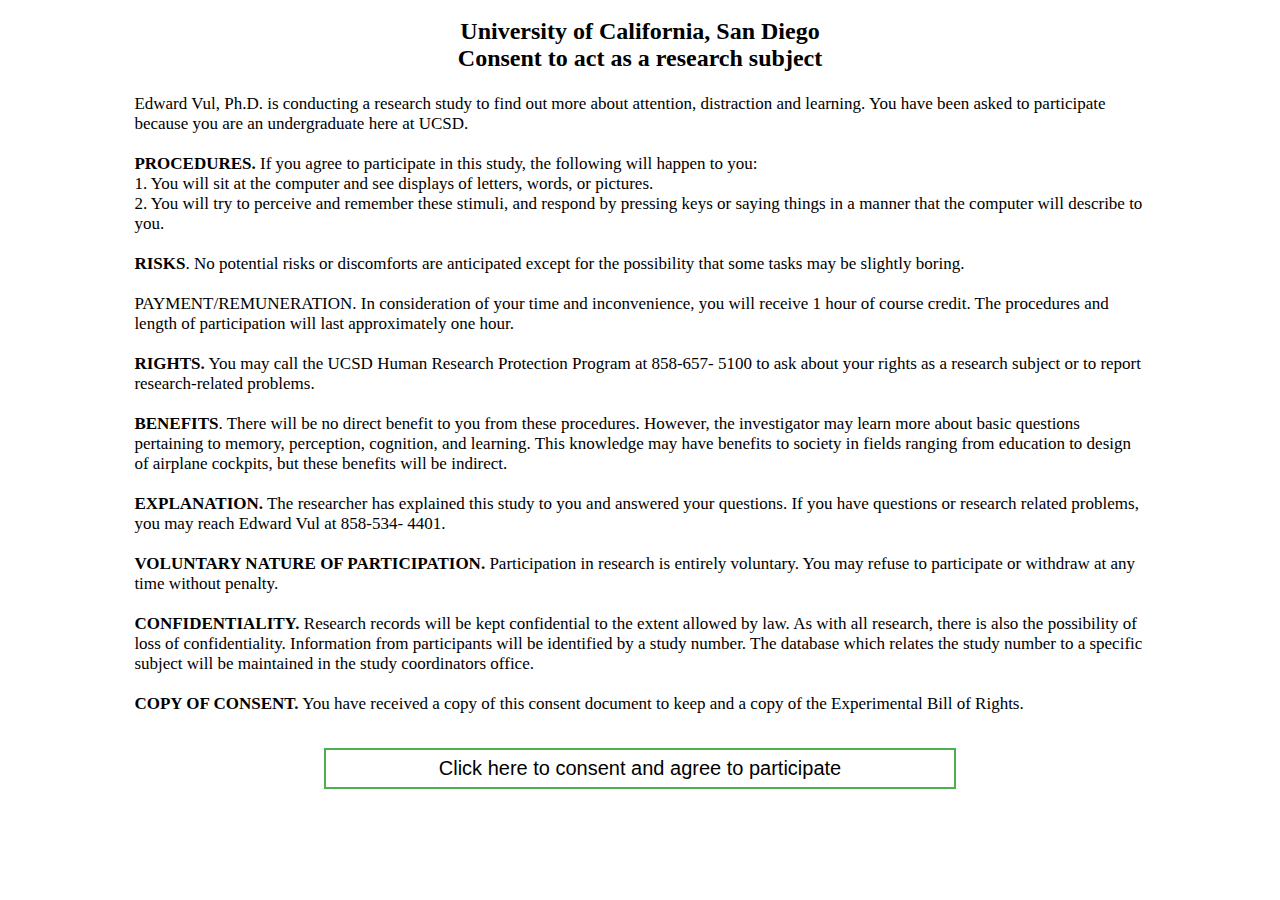
<file: Exp1/index.solo.html>
<!--
TODO:
1. get images of products
2. make product list correct
3. randomize product list
4. make the actual content of the experiment not filler.
5. make it less ugly.
 -->

<!DOCTYPE html>
<html>
<html lang="en-US">
<meta charset="UTF-8">
<head>
<link rel="stylesheet" href="css/style.css">
<script src="https://ajax.googleapis.com/ajax/libs/jquery/3.3.1/jquery.min.js"></script>
<script type="text/javascript" src='js/client.js'></script>
<script type="text/javascript" src='js/dataio.js'></script>
<script type="text/javascript" src='js/config.js'></script>
<script type="text/javascript" src='js/script.solo.js'></script>


<script>
$(document).ready(function(){
    $("input").change(function(){
         $('#next').prop('disabled',false);
          $('#nextitem').prop('disabled',false);
           $('#attFinish').prop('disabled',false);
            $('#done').prop('disabled',false);

    });
});
</script>

</head>


<body onload="pageLoad();">

  <div id="consent" class="screen">
  	<h1 class="mtitle" >University of California, San Diego<br>
  	Consent to act as a research subject</h1>
  	<p>  Edward Vul, Ph.D. is conducting a research study to find out more about attention, distraction and learning.
              You have been asked to participate because you are an undergraduate here at UCSD. <br><br>
  		<b>PROCEDURES.</b> If you agree to participate in this study, the following will happen to you:<br>
              1. You will sit at the computer and see displays of letters, words, or pictures.<br>
              2. You will try to perceive and remember these stimuli, and respond by pressing keys or saying things in
              a manner that the computer will describe to you.<br><br>
  		<b>RISKS</b>. No potential risks or discomforts are anticipated except for the possibility that some tasks may be
              slightly boring.<br><br>
  		PAYMENT/REMUNERATION<b></b>. In consideration of your time and inconvenience, you will receive 1 hour of course credit. The procedures and length of participation will last approximately one hour.<br><br>
  		<b>RIGHTS.</b> You may call the UCSD Human Research Protection Program at 858-657- 5100 to ask about your rights as a research subject or to report research-related problems.<br><br>
  		<b>BENEFITS</b>. There will be no direct benefit to you from these procedures. However, the investigator may learn more about basic questions pertaining to memory, perception, cognition, and learning. This knowledge may have benefits to society in fields ranging from education to design of airplane cockpits, but these benefits will be indirect.<br><br>
  		<b>EXPLANATION.</b> The researcher has explained this study to you and answered your questions. If you have questions or research related problems, you may reach Edward Vul at 858-534- 4401.<br><br>
  		<b>VOLUNTARY NATURE OF PARTICIPATION.</b> Participation in research is entirely voluntary. You may refuse to participate or withdraw at any time without penalty.<br><br>
  		<b>CONFIDENTIALITY.</b> Research records will be kept confidential to the extent allowed by law. As with all research, there is also the possibility of loss of confidentiality. Information from participants will be identified by a study number. The database which relates the study number to a specific subject will be maintained in the study coordinators office.<br><br>
  		<b>COPY OF CONSENT.</b> You have received a copy of this consent document to keep and a copy of the Experimental Bill of Rights.
              </p>


	<button class= "big-button" onclick="clickConsent();"> Click here to consent and agree to participate</button>
</div>

<!-- <div id="selectDiff" class="screen">
  <h2>
    Select dimensions of table:<br>
        <div>
            <input type="radio" name="boardDim" value="2"/>2x2: Unbelievably Easy<br/>
            <input type="radio" name="boardDim" value="4" checked />4x4: Doable<br/>
            <input type="radio" name="boardDim" value="8"/>8x8: Suddenly Very Hard<br/>
            <input type="radio" name="boardDim" value="16"/>16x16: Nearly Impossible for Normal Humans<br/>
        </div><br><br>
 </h2>
  <button class="big-button" onclick="clickDiff();">Next</button>
</div> -->

<div id="instructions" class="screen">
 <p class="mtitle">
            Welcome to the study.
        <br><br>
        You and your friend are training for the Olympic Doubles Archery event. The event consists of two players. One player shoots the arrow...but doesn't know where the bullseye is located, though she knows some places where the bullseye is NOT located. The other player knows where the bullseye is...but does not know what his teammate knows. You will be asked to play either the role of the learner or the teacher. <br>
        <br>
        Next, you will see a practice trial in which you will take on the role of the learner, followed by the teacher.
  </p>
<button class="big-button" onclick="clickInstructions();">Click here to begin</button>
</div>

<div id="practiceInstruct" class="screen">
  <center><p><br><br>
    Practice as the <b id="practiceRole">learner</b>.
  </p></center>
  <button class="big-button" id="nextPracticeRole" type="button" onclick="clickPracticeRole();">Next!</button>
</div>

<div id="practice" class="screen">
  <center><h1>Practice: Learner</h1>
    <div id="practiceInstruct">Click on the square where you think the target will be.<br>You can only click on the white squares.</div><br>
    <div id="trialDiv_learner"></div><br><br>
  <div id="feedback_learner" style="clear:both;"></div></center>
  <button class="big-button" id="nextPractice" type="button" onclick="practiceDone();">Next!</button>
</div>

<div id="postpractice" class="screen">
  <p class="mtitle">Nice job!
    <br>
    You will now be randomly assigned to the role of learner or teacher. If you are the learner, you will need to find out where the bullseye is with the help of hints from your partner. If you are the teacher, you will need to provide hints that will help your partner find where the bullseye is and then you will be asked to paint in the spaces that your partner sees.
    <br>
  </p>
  <button class="big-button" onclick="clickPostpractice();">Click to continue</button>
</div>

<div id="assignment" class="screen">
  <p class="mtitle">Your assigned role:<br><br>
    <p2 id="assignedRole">Teacher</p3><br><br>
  </p>
  <button class="big-button" onclick="clickAssignment();">Click to continue</button>
</div>

<div id="trial" class="screen">
	<center><h1 id="trialTxt">Practice: Teacher</h1>
    <div id="trialInstruct"></div><br>
    <div class="column" id="trialDiv"></div></center>
    <div class="column" id="feedbackTurn"></div>
    <div class="column" id="completeDiv"><table id="completeBoard"></table></div>
  <div id="feedback" style="clear:both;"></div>
	<button class="big-button" id="next" type="button" onclick="trialPaint();"  >Next!</button>
</div>

<div id="completed" class="screen">
    <center><h3>Final Percent Correct: <p2 id="finalCorr"></p2>%</h3></center>
    <div class="column finalCol" id="finalBoardCol">
      <p class="finalLabel">Final Board:</p>
      <table id="finalBoard"></table>
    </div>
    <div class="column finalCol" id="keyCol">
      <p class="finalLabel">Key:</p>
      <div id="finalKey"></div>
    </div>
    <center><p id="thankyou"><br><br>Thank you for your participation!</p></center><br>
<button class="big-button" id="finished" onclick="experimentDone();">Finished!</button>
</div>

</body>
</file>
<file: Exp1/css/style.css>
input[type=range] {
  -webkit-appearance: none;
  margin: 18px 0;
  width: 70%;
}

input[type=range]::-webkit-slider-runnable-track {
  width: 95%;
  height: 8.4px;
  cursor: pointer;
  animate: 0.2s;
  box-shadow: 1px 1px 1px #000000, 0px 0px 1px #0d0d0d;
  background: #0000CD;
  border-radius: 1.3px;
  border: 0.2px solid #010101;
}

input[type=range]::-ms-track {
  width: 95%;
  height: 8.4px;
  cursor: pointer;
  animate: 0.2s;
  box-shadow: 1px 1px 1px #000000, 0px 0px 1px #0d0d0d;
  background: #0000CD;
  border-radius: 1.3px;
  border: 0.2px solid #010101;
}

input[type=range]::-webkit-slider-thumb {
  box-shadow: 1px 1px 1px #000000, 0px 0px 1px #0d0d0d;
  border: 1px solid #000000;
  height: 36px;
  width: 16px;
  border-radius: 3px;
  background: #ffffff;
  cursor: pointer;
  -webkit-appearance: none;
  margin-top: -14px;
}

input[type=range]::-ms-thumb {
  box-shadow: 1px 1px 1px #000000, 0px 0px 1px #0d0d0d;
  border: 1px solid #000000;
  height: 36px;
  width: 16px;
  border-radius: 3px;
  background: #ffffff;
  cursor: pointer;
}

.pic {
  height: 200px;
  width: auto;
}


p {
  font-size:17px;
  font-family:verdana;
  color:black;
    margin-top: 20px;
    margin-bottom: 30px;
    margin-right: 10%;
    margin-left: 10%;
}

.mtitle {
  padding:2px;
  display:block;
  font-size: 24px;
  font-weight: bold;
  text-align:center;

}

body {
background-color:white;
}

.screen {
display:none;
}

.questions {
  font-size:25px;
  font-family:verdana;
  color:black;
}

.textleft{
  margin-left: 10%;
  float: left;
  font-size: 1.25em;
}

.textright{
  float: right;
  margin-right: 10%;
  font-size: 1.25em;
}

.picture1 {
  height: 120px;
  width: auto;
  float: left;
  margin-left: 10%
}

.picture2 {
  height: 120px;
  width: auto;
  margin-right: 10%;
  float: right;
}

.big-button {
    background-color: #4CAF50; /* Green */
    border: none;
    color: white;
    padding: 16px 32px;
    text-align: center;
    text-decoration: none;
    display: inline-block;
    font-size: 16px;
    margin: 4px 2px;
    -webkit-transition-duration: 0.4s; /* Safari */
    transition-duration: 0.1s;
    cursor: pointer;
}

.big-button {
  margin-left: 25%;
  margin-right: 25%;
  width:50%;
  padding: 7px 32px;
  border: 2px solid #4CAF50;
  background-color: white;
  color: black;
  text-align: center;
  text-decoration: none;
  display: inline-block;
  font-size: 1.25em;
  font-family: "Helvetica", sans-serif;

}

.big-button:hover {
  background-color: #4CAF50;
  color: white;
}
.big-button:disabled {
  background-color: #555555;
  color: white;
}

#assignedRole {
  font-size: 36px;
  font-style: bold;
}

table {
  border-collapse: collapse;
  margin-right: 30px;
  margin-left: auto;
}

th, td {
    border: 3px solid black;
    width: 55px;
    height: 55px;
}

img {
  display: block;
  width: 95%;
  height: auto;
  position: relative;
  margin: 0 auto;
}

#feedback {
  margin-left: 25%;
  margin right: 25%;
  float: left;
}

.scoreboard {
  margin-left: 25%;
  margin-right: 25%;
  padding: 20px;
}

.scoreCol {
  width: 50%;
  float: left;
  font-size: 24px;
  text-align: center;
}

.column {
  float: left;
}

#trialDiv {
  width: 55%;
  margin-right:0;
}

#feedbackTurn {
  width: 15%;
  text-align: left;
  font-size: 20px;
  text-shadow: -1px 0 black, 0 1px black, 1px 0 black, 0 -1px black;
}

#completeDiv {
  width: 30%;
}

#completeBoard {
  float: left;
  bottom: 500px;
  transform: scale(0.4);
  border-spacing: 0px;
  margin-left: -140px;
  margin-right: auto;
}

#practiceLearn {
  margin: 0 auto;
}

#finalBoardCol {
  width: 50%;
  text-align: center;
}

#keyCol {
  width: 50%;
  text-align: center;
}

.finalCol {
  position: relative;
  top: -20px;
}

#thankyou {
  margin: 0 auto;
  font-size: 28px;
  font-style: bold;
}

#key {
  margin: 0 auto;
}

#finalBoard {
  margin: 0 auto;
}

.finalLabel {
  font-size: 30px;
  font-family: "Arial Black";
}
</file>
<file: Exp1/Exp1_1/css/style.css>
input[type=range] {
  -webkit-appearance: none;
  margin: 18px 0;
  width: 70%;
}

input[type=range]::-webkit-slider-runnable-track {
  width: 95%;
  height: 8.4px;
  cursor: pointer;
  animate: 0.2s;
  box-shadow: 1px 1px 1px #000000, 0px 0px 1px #0d0d0d;
  background: #0000CD;
  border-radius: 1.3px;
  border: 0.2px solid #010101;
}

input[type=range]::-ms-track {
  width: 95%;
  height: 8.4px;
  cursor: pointer;
  animate: 0.2s;
  box-shadow: 1px 1px 1px #000000, 0px 0px 1px #0d0d0d;
  background: #0000CD;
  border-radius: 1.3px;
  border: 0.2px solid #010101;
}

input[type=range]::-webkit-slider-thumb {
  box-shadow: 1px 1px 1px #000000, 0px 0px 1px #0d0d0d;
  border: 1px solid #000000;
  height: 36px;
  width: 16px;
  border-radius: 3px;
  background: #ffffff;
  cursor: pointer;
  -webkit-appearance: none;
  margin-top: -14px;
}

input[type=range]::-ms-thumb {
  box-shadow: 1px 1px 1px #000000, 0px 0px 1px #0d0d0d;
  border: 1px solid #000000;
  height: 36px;
  width: 16px;
  border-radius: 3px;
  background: #ffffff;
  cursor: pointer;
}

.pic {
  height: 200px;
  width: auto;
}


p {
  font-size:17px;
  font-family:verdana;
  color:black;
    margin-top: 20px;
    margin-bottom: 30px;
    margin-right: 10%;
    margin-left: 10%;
}

.mtitle {
  padding:2px;
  display:block;
  font-size: 24px;
  font-weight: bold;
  text-align:center;

}

body {
background-color:white;
}

.screen {
display:none;
}

.questions {
  font-size:25px;
  font-family:verdana;
  color:black;
}

.textleft{
  margin-left: 10%;
  float: left;
  font-size: 1.25em;
}

.textright{
  float: right;
  margin-right: 10%;
  font-size: 1.25em;
}

.picture1 {
  height: 120px;
  width: auto;
  float: left;
  margin-left: 10%
}

.picture2 {
  height: 120px;
  width: auto;
  margin-right: 10%;
  float: right;
}

.big-button {
    background-color: #4CAF50; /* Green */
    border: none;
    color: white;
    padding: 16px 32px;
    text-align: center;
    text-decoration: none;
    display: inline-block;
    font-size: 16px;
    margin: 4px 2px;
    -webkit-transition-duration: 0.4s; /* Safari */
    transition-duration: 0.1s;
    cursor: pointer;
}

.big-button {
  margin-left: 25%;
  margin-right: 25%;
  width:50%;
  padding: 7px 32px;
  border: 2px solid #4CAF50;
  background-color: white;
  color: black;
  text-align: center;
  text-decoration: none;
  display: inline-block;
  font-size: 1.25em;
  font-family: "Helvetica", sans-serif;

}

.big-button:hover {
  background-color: #4CAF50;
  color: white;
}
.big-button:disabled {
  background-color: #555555;
  color: white;
}

#assignedRole {
  font-size: 36px;
  font-style: bold;
}

table {
  border-collapse: collapse;
  margin-right: 30px;
  margin-left: auto;
}

th, td {
    border: 3px solid black;
    width: 55px;
    height: 55px;
}

img {
  display: block;
  width: 95%;
  height: auto;
  position: relative;
  margin: 0 auto;
}

#feedback {
  position: relative;
  left: 350px;
  float: left;
}

.column {
  float: left;
}

#trialDiv {
  width: 55%;
  margin-right:0;
}

#feedbackTurn {
  width: 15%;
  text-align: left;
  font-size: 20px;
  text-shadow: -1px 0 black, 0 1px black, 1px 0 black, 0 -1px black;
}

#completeDiv {
  width: 30%;
}

#completeBoard {
  float: left;
  bottom: 500px;
  transform: scale(0.4);
  border-spacing: 0px;
  margin-left: -140px;
  margin-right: auto;
}

#practiceLearn {
  margin: 0 auto;
}

#finalBoardCol {
  width: 50%;
  text-align: center;
}

#keyCol {
  width: 50%;
  text-align: center;
}

.finalCol {
  position: relative;
  top: -20px;
}

#thankyou {
  margin: 0 auto;
  font-size: 28px;
  font-style: bold;
}

#key {
  margin: 0 auto;
}

#finalBoard {
  margin: 0 auto;
}

.finalLabel {
  font-size: 30px;
  font-family: "Arial Black";
}
</file>
<file: Exp1/Exp1_2/css/style.css>
input[type=range] {
  -webkit-appearance: none;
  margin: 18px 0;
  width: 70%;
}

input[type=range]::-webkit-slider-runnable-track {
  width: 95%;
  height: 8.4px;
  cursor: pointer;
  animate: 0.2s;
  box-shadow: 1px 1px 1px #000000, 0px 0px 1px #0d0d0d;
  background: #0000CD;
  border-radius: 1.3px;
  border: 0.2px solid #010101;
}

input[type=range]::-ms-track {
  width: 95%;
  height: 8.4px;
  cursor: pointer;
  animate: 0.2s;
  box-shadow: 1px 1px 1px #000000, 0px 0px 1px #0d0d0d;
  background: #0000CD;
  border-radius: 1.3px;
  border: 0.2px solid #010101;
}

input[type=range]::-webkit-slider-thumb {
  box-shadow: 1px 1px 1px #000000, 0px 0px 1px #0d0d0d;
  border: 1px solid #000000;
  height: 36px;
  width: 16px;
  border-radius: 3px;
  background: #ffffff;
  cursor: pointer;
  -webkit-appearance: none;
  margin-top: -14px;
}

input[type=range]::-ms-thumb {
  box-shadow: 1px 1px 1px #000000, 0px 0px 1px #0d0d0d;
  border: 1px solid #000000;
  height: 36px;
  width: 16px;
  border-radius: 3px;
  background: #ffffff;
  cursor: pointer;
}

.pic {
  height: 200px;
  width: auto;
}


p {
  font-size:17px;
  font-family:verdana;
  color:black;
    margin-top: 20px;
    margin-bottom: 30px;
    margin-right: 10%;
    margin-left: 10%;
}

.mtitle {
  padding:2px;
  display:block;
  font-size: 24px;
  font-weight: bold;
  text-align:center;

}

body {
background-color:white;
}

.screen {
display:none;
}

.questions {
  font-size:25px;
  font-family:verdana;
  color:black;
}

.textleft{
  margin-left: 10%;
  float: left;
  font-size: 1.25em;
}

.textright{
  float: right;
  margin-right: 10%;
  font-size: 1.25em;
}

.picture1 {
  height: 120px;
  width: auto;
  float: left;
  margin-left: 10%
}

.picture2 {
  height: 120px;
  width: auto;
  margin-right: 10%;
  float: right;
}

.big-button {
    background-color: #4CAF50; /* Green */
    border: none;
    color: white;
    padding: 16px 32px;
    text-align: center;
    text-decoration: none;
    display: inline-block;
    font-size: 16px;
    margin: 4px 2px;
    -webkit-transition-duration: 0.4s; /* Safari */
    transition-duration: 0.1s;
    cursor: pointer;
}

.big-button {
  margin-left: 25%;
  margin-right: 25%;
  width:50%;
  padding: 7px 32px;
  border: 2px solid #4CAF50;
  background-color: white;
  color: black;
  text-align: center;
  text-decoration: none;
  display: inline-block;
  font-size: 1.25em;
  font-family: "Helvetica", sans-serif;

}

.big-button:hover {
  background-color: #4CAF50;
  color: white;
}
.big-button:disabled {
  background-color: #555555;
  color: white;
}

#assignedRole {
  font-size: 36px;
  font-style: bold;
}

table {
  border-collapse: collapse;
  margin-right: 30px;
  margin-left: auto;
}

th, td {
    border: 3px solid black;
    width: 55px;
    height: 55px;
}

img {
  display: block;
  width: 95%;
  height: auto;
  position: relative;
  margin: 0 auto;
}

#feedback {
  margin-left: 25%;
  margin right: 25%;
  float: left;
}

.scoreboard {
  margin-left: 25%;
  margin-right: 25%;
  padding: 20px;
}

.scoreCol {
  width: 50%;
  float: left;
  font-size: 24px;
  text-align: center;
}

.column {
  float: left;
}

#trialDiv {
  width: 55%;
  margin-right:0;
}

#feedbackTurn {
  width: 15%;
  text-align: left;
  font-size: 20px;
  text-shadow: -1px 0 black, 0 1px black, 1px 0 black, 0 -1px black;
}

#completeDiv {
  width: 30%;
}

#completeBoard {
  float: left;
  bottom: 500px;
  transform: scale(0.4);
  border-spacing: 0px;
  margin-left: -140px;
  margin-right: auto;
}

#practiceLearn {
  margin: 0 auto;
}

#finalBoardCol {
  width: 50%;
  text-align: center;
}

#keyCol {
  width: 50%;
  text-align: center;
}

.finalCol {
  position: relative;
  top: -20px;
}

#thankyou {
  margin: 0 auto;
  font-size: 28px;
  font-style: bold;
}

#key {
  margin: 0 auto;
}

#finalBoard {
  margin: 0 auto;
}

.finalLabel {
  font-size: 30px;
  font-family: "Arial Black";
}
</file>
<file: Exp1/Exp1_3/css/style.css>
input[type=range] {
  -webkit-appearance: none;
  margin: 18px 0;
  width: 70%;
}

input[type=range]::-webkit-slider-runnable-track {
  width: 95%;
  height: 8.4px;
  cursor: pointer;
  animate: 0.2s;
  box-shadow: 1px 1px 1px #000000, 0px 0px 1px #0d0d0d;
  background: #0000CD;
  border-radius: 1.3px;
  border: 0.2px solid #010101;
}

input[type=range]::-ms-track {
  width: 95%;
  height: 8.4px;
  cursor: pointer;
  animate: 0.2s;
  box-shadow: 1px 1px 1px #000000, 0px 0px 1px #0d0d0d;
  background: #0000CD;
  border-radius: 1.3px;
  border: 0.2px solid #010101;
}

input[type=range]::-webkit-slider-thumb {
  box-shadow: 1px 1px 1px #000000, 0px 0px 1px #0d0d0d;
  border: 1px solid #000000;
  height: 36px;
  width: 16px;
  border-radius: 3px;
  background: #ffffff;
  cursor: pointer;
  -webkit-appearance: none;
  margin-top: -14px;
}

input[type=range]::-ms-thumb {
  box-shadow: 1px 1px 1px #000000, 0px 0px 1px #0d0d0d;
  border: 1px solid #000000;
  height: 36px;
  width: 16px;
  border-radius: 3px;
  background: #ffffff;
  cursor: pointer;
}

.pic {
  height: 200px;
  width: auto;
}


p {
  font-size:17px;
  font-family:verdana;
  color:black;
    margin-top: 20px;
    margin-bottom: 30px;
    margin-right: 10%;
    margin-left: 10%;
}

.mtitle {
  padding:2px;
  display:block;
  font-size: 24px;
  font-weight: bold;
  text-align:center;

}

body {
background-color:white;
}

.screen {
display:none;
}

.questions {
  font-size:25px;
  font-family:verdana;
  color:black;
}

.textleft{
  margin-left: 10%;
  float: left;
  font-size: 1.25em;
}

.textright{
  float: right;
  margin-right: 10%;
  font-size: 1.25em;
}

.picture1 {
  height: 120px;
  width: auto;
  float: left;
  margin-left: 10%
}

.picture2 {
  height: 120px;
  width: auto;
  margin-right: 10%;
  float: right;
}

.big-button {
    background-color: #4CAF50; /* Green */
    border: none;
    color: white;
    padding: 16px 32px;
    text-align: center;
    text-decoration: none;
    display: inline-block;
    font-size: 16px;
    margin: 4px 2px;
    -webkit-transition-duration: 0.4s; /* Safari */
    transition-duration: 0.1s;
    cursor: pointer;
}

.big-button {
  margin-left: 25%;
  margin-right: 25%;
  width:50%;
  padding: 7px 32px;
  border: 2px solid #4CAF50;
  background-color: white;
  color: black;
  text-align: center;
  text-decoration: none;
  display: inline-block;
  font-size: 1.25em;
  font-family: "Helvetica", sans-serif;

}

.big-button:hover {
  background-color: #4CAF50;
  color: white;
}
.big-button:disabled {
  background-color: #555555;
  color: white;
}

#assignedRole {
  font-size: 36px;
  font-style: bold;
}

table {
  border-collapse: collapse;
  margin-right: 30px;
  margin-left: auto;
}

th, td {
    border: 3px solid black;
    width: 55px;
    height: 55px;
}

img {
  display: block;
  width: 95%;
  height: auto;
  position: relative;
  margin: 0 auto;
}

#feedback {
  margin-left: 25%;
  margin-right: 25%;
  float: left;
}

.scoreboard {
  margin-left: 25%;
  margin-right: 25%;
  padding: 20px;
}

.scoreCol {
  width: 50%;
  float: left;
  font-size: 24px;
  text-align: center;
}

.wait {
  margin-left: 25%;
  margin-right: 25%;
  padding: 30px;
}

.column {
  float: left;
}

#trialDiv {
  width: 55%;
  margin-right:0;
}

#feedbackTurn {
  width: 15%;
  text-align: left;
  font-size: 20px;
  text-shadow: -1px 0 black, 0 1px black, 1px 0 black, 0 -1px black;
}

#completeDiv {
  width: 30%;
}

#completeBoard {
  float: left;
  bottom: 500px;
  transform: scale(0.4);
  border-spacing: 0px;
  margin-left: -140px;
  margin-right: auto;
}

#practiceLearn {
  margin: 0 auto;
}

#finalBoardCol {
  width: 50%;
  text-align: center;
}

#keyCol {
  width: 50%;
  text-align: center;
}

.finalCol {
  position: relative;
  top: -20px;
}

#thankyou {
  margin: 0 auto;
  font-size: 28px;
  font-style: bold;
}

#key {
  margin: 0 auto;
}

#finalBoard {
  margin: 0 auto;
}

.finalLabel {
  font-size: 30px;
  font-family: "Arial Black";
}

#askFeedback {
  margin-left: 20%;
  margin-right: 20%;
}
</file>
<file: Exp1/Exp1_4/css/style.css>
input[type=range] {
  -webkit-appearance: none;
  margin: 18px 0;
  width: 70%;
}

input[type=range]::-webkit-slider-runnable-track {
  width: 95%;
  height: 8.4px;
  cursor: pointer;
  animate: 0.2s;
  box-shadow: 1px 1px 1px #000000, 0px 0px 1px #0d0d0d;
  background: #0000CD;
  border-radius: 1.3px;
  border: 0.2px solid #010101;
}

input[type=range]::-ms-track {
  width: 95%;
  height: 8.4px;
  cursor: pointer;
  animate: 0.2s;
  box-shadow: 1px 1px 1px #000000, 0px 0px 1px #0d0d0d;
  background: #0000CD;
  border-radius: 1.3px;
  border: 0.2px solid #010101;
}

input[type=range]::-webkit-slider-thumb {
  box-shadow: 1px 1px 1px #000000, 0px 0px 1px #0d0d0d;
  border: 1px solid #000000;
  height: 36px;
  width: 16px;
  border-radius: 3px;
  background: #ffffff;
  cursor: pointer;
  -webkit-appearance: none;
  margin-top: -14px;
}

input[type=range]::-ms-thumb {
  box-shadow: 1px 1px 1px #000000, 0px 0px 1px #0d0d0d;
  border: 1px solid #000000;
  height: 36px;
  width: 16px;
  border-radius: 3px;
  background: #ffffff;
  cursor: pointer;
}

.pic {
  height: 200px;
  width: auto;
}


p {
  font-size:17px;
  font-family:verdana;
  color:black;
    margin-top: 20px;
    margin-bottom: 30px;
    margin-right: 10%;
    margin-left: 10%;
}

.mtitle {
  padding:2px;
  display:block;
  font-size: 24px;
  font-weight: bold;
  text-align:center;

}

.instruct {
  font-size: 20px;
}

/* Popup container */
.popup {
    position: relative;
    right: 30%;
    top: 180px;
    display: inline-block;
    cursor: pointer;
}

/* The actual popup (appears on top) */
.popup .popuptextleft {
    visibility: hidden;
    width: 250px;
    background-color: #00ffff;
    color: #fff;
    text-align: center;
    border-radius: 6px;
    padding: 8px 0;
    position: absolute;
    z-index: 1;
    bottom: 125%;
    left: 50%;
    margin-left: -80px;
}

/* Popup arrow */
.popup .popuptextleft::after {
    content: "";
    position: absolute;
    top: 50%;
    left: 100%;
    margin-left: 0px;
    border-width: 10px;
    border-style: solid;
    border-color: transparent transparent transparent #00ffff;
}

/* Toggle this class when clicking on the popup container (hide and show the popup) */
.popup .show {
    visibility: visible;
    -webkit-animation: fadeIn 1s;
    animation: fadeIn 1s;
}

.popup .hide {
    visibility: hidden;
}

#popupScoreboard {
  position: relative;
  bottom: 180px;
  right: 40%;
}

#popupTeacher {
  position: relative;
  top: 120px;
  right: 40%;
}

#popupTeacher2 {
  display: none;
  position: relative;
  right: 40%;
}
#popupTeacher3 {
  display: none;
  position: relative;
  top: 185px;
  right: 40%;
}

/* Add animation (fade in the popup) */
@-webkit-keyframes fadeIn {
    from {opacity: 0;} 
    to {opacity: 1;}
}

@keyframes fadeIn {
    from {opacity: 0;}
    to {opacity: 1;}
}

.pointer {
  width: 100px;
  height: 100px;
  position: relative;
  display: inline-block;
  cursor: pointer;
}

.pointer .leftPoint {
    visibility: hidden;
    width: 100px;
    height: 30px;
    background-color: red;
    text-align: center;
    padding: 8px 0;
    position: absolute;
    left: 1000px;
    bottom: 250px;
    z-index: 1;
    margin-left: -80px;
}

/* Popup arrow */
.pointer .leftPoint::after {
    content: "";
    position: absolute;
    top: -50%;
    right: 100%;
    margin-left: 0px;
    border-width: 50px;
    border-style: solid;
    border-color: transparent red transparent transparent;
}

.pointer .show {
    visibility: visible;
    -webkit-animation: fadeIn 0.8s;
    animation: fadeIn 0.8s;
}

.pointer .hide {
    visibility: hidden;
}

.pointer2 {
    width: 80px;
    height: 80px;
    position: relative;
    display: inline-block;
    cursor: pointer;
}

.pointer2 .downPoint {
    visibility: hidden;
    width: 20px;
    height: 40px;
    background-color: red;
    text-align: center;
    padding: 8px 0;
    position: absolute;
    left: -200%;
    bottom: 50%;
    z-index: 1;
    margin-left: -80px;
}

/* Popup arrow */
.pointer2 .downPoint::after {
    content: "";
    position: absolute;
    top: 100%;
    left: -100%;
    margin-left: 0px;
    border-width: 30px;
    border-style: solid;
    border-color: red transparent transparent transparent;
}

.pointer2 .show {
    visibility: visible;
    -webkit-animation: fadeIn 0.8s;
    animation: fadeIn 0.8s;
}

.pointer2 .hide {
    visibility: hidden;
}

.pointer3 {
    width: 80px;
    height: 80px;
    position: relative;
    display: inline-block;
    cursor: pointer;
}

.pointer3 .rightPoint {
    visibility: hidden;
    width: 40px;
    height: 20px;
    background-color: red;
    text-align: center;
    padding: 8px 0;
    position: absolute;
    left: 50%;
    top: 220%;
    z-index: 1;
    margin-left: -80px;
}

/* Popup arrow */
.pointer3 .rightPoint::after {
    content: "";
    position: absolute;
    top: -33%;
    left: 100%;
    margin-left: 0px;
    border-width: 30px;
    border-style: solid;
    border-color: transparent transparent transparent red;
}

.pointer3 .show {
    visibility: visible;
    -webkit-animation: fadeIn 0.8s;
    animation: fadeIn 0.8s;
}

.pointer3 .hide {
    visibility: hidden;
}

body {
background-color:white;
}

.screen {
display:none;
}

.questions {
  font-size:25px;
  font-family:verdana;
  color:black;
}

.textleft{
  margin-left: 10%;
  float: left;
  font-size: 1.25em;
}

.textright{
  float: right;
  margin-right: 10%;
  font-size: 1.25em;
}

.picture1 {
  height: 120px;
  width: auto;
  float: left;
  margin-left: 10%
}

.picture2 {
  height: 120px;
  width: auto;
  margin-right: 10%;
  float: right;
}

.big-button {
    background-color: #4CAF50; /* Green */
    border: none;
    color: white;
    padding: 16px 32px;
    text-align: center;
    text-decoration: none;
    display: inline-block;
    font-size: 16px;
    margin: 4px 2px;
    -webkit-transition-duration: 0.4s; /* Safari */
    transition-duration: 0.1s;
    cursor: pointer;
}

.big-button {
  margin-left: 25%;
  margin-right: 25%;
  width:50%;
  padding: 7px 32px;
  border: 2px solid #4CAF50;
  background-color: white;
  color: black;
  text-align: center;
  text-decoration: none;
  display: inline-block;
  font-size: 1.25em;
  font-family: "Helvetica", sans-serif;

}

.big-button:hover {
  background-color: #4CAF50;
  color: white;
}
.big-button:disabled {
  background-color: #555555;
  color: white;
}

#assignedRole {
  font-size: 36px;
  font-style: bold;
}

table {
  border-collapse: collapse;
  margin-right: 30px;
  margin-left: auto;
}

th, td {
    border: 3px solid black;
    width: 55px;
    height: 55px;
}

img {
  display: block;
  width: 95%;
  height: auto;
  position: relative;
  margin: 0 auto;
}

#feedback {
  margin-left: 25%;
  margin-right: 25%;
  float: left;
}

.scoreboard {
  margin-left: 25%;
  margin-right: 25%;
  padding: 20px;
}

.scoreCol {
  width: 50%;
  float: left;
  font-size: 24px;
  text-align: center;
}

.wait {
  margin-left: 25%;
  margin-right: 25%;
  padding: 30px;
}

.column {
  float: left;
}

#trialDiv {
  width: 55%;
  margin-right:0;
}

#feedbackTurn {
  position: relative;
  width: 15%;
  top: -80px;
  text-align: left;
  font-size: 20px;
  text-shadow: -1px 0 black, 0 1px black, 1px 0 black, 0 -1px black;
}

#completeDiv {
  width: 30%;
}

#completeBoard {
  float: left;
  bottom: 500px;
  transform: scale(0.4);
  border-spacing: 0px;
  margin-left: -140px;
  margin-right: auto;
}

#practiceLearn {
  margin: 0 auto;
}

#finalBoardCol {
  width: 50%;
  text-align: center;
}

#keyCol {
  width: 50%;
  text-align: center;
}

.finalCol {
  position: relative;
  top: -20px;
}

#thankyou {
  margin: 0 auto;
  font-size: 28px;
  font-style: bold;
}

#key {
  margin: 0 auto;
}

#finalBoard {
  margin: 0 auto;
}

.finalLabel {
  font-size: 30px;
  font-family: "Arial Black";
}

#askFeedback {
  margin-left: 20%;
  margin-right: 20%;
}
</file>
